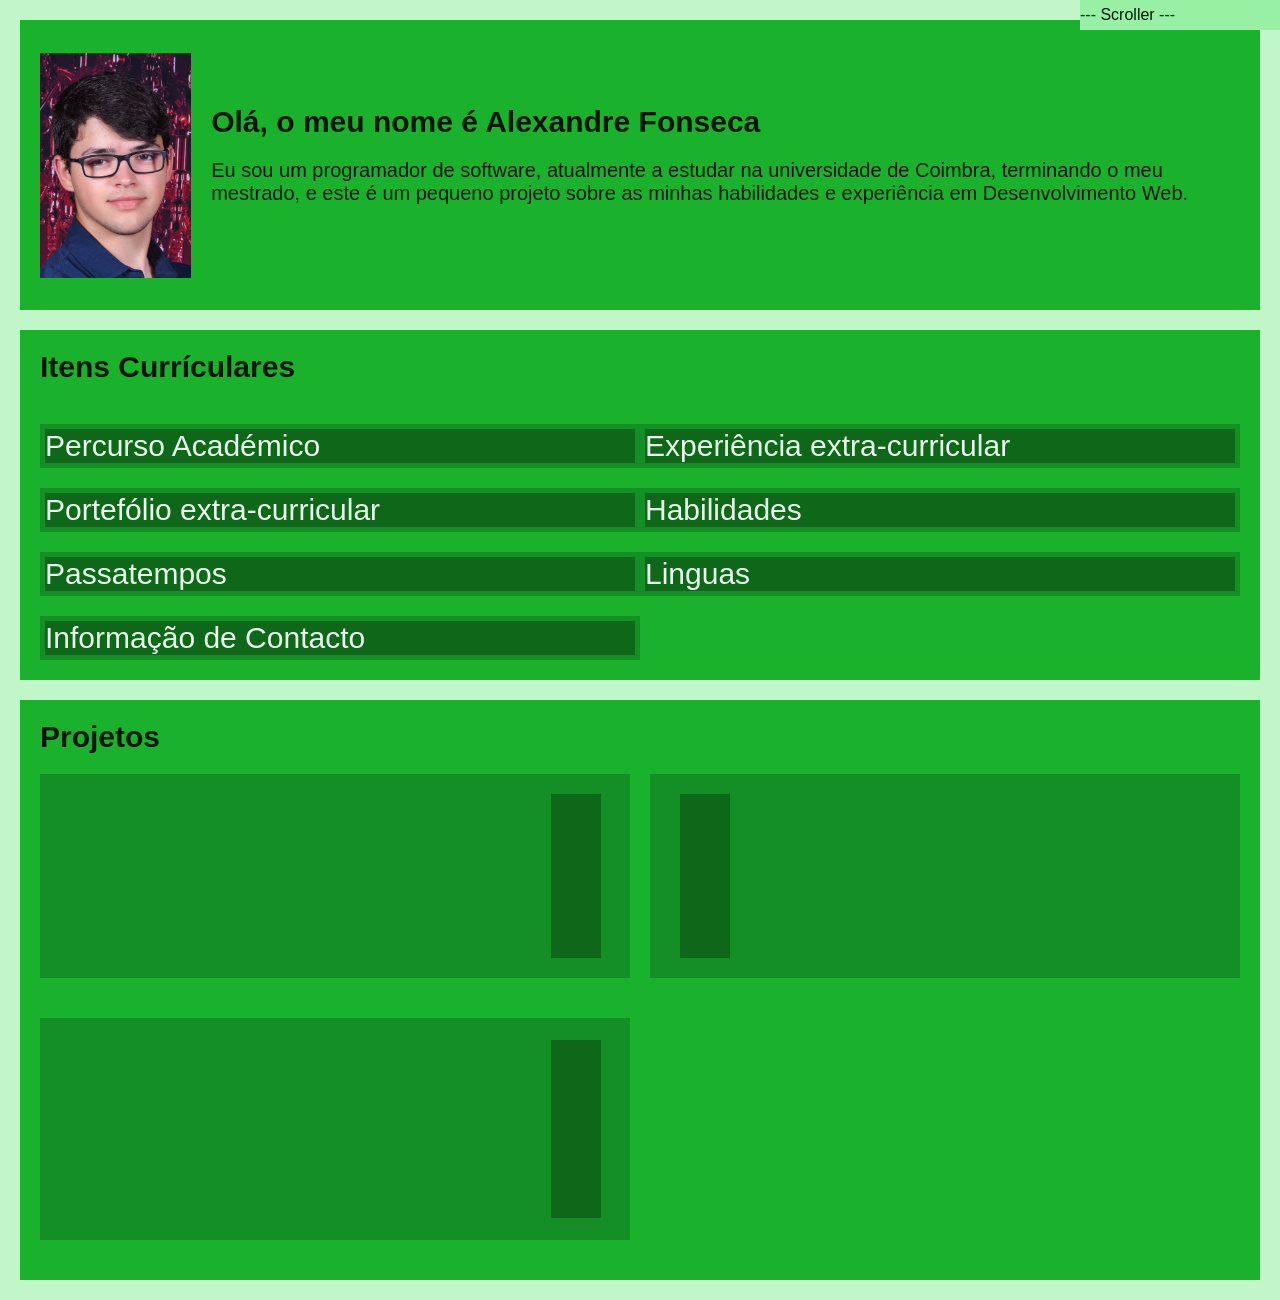
<file: index.html>
<!DOCTYPE html>
<html lang="en">
<head>
	<meta charset="UTF-8">
	<meta name="viewport" content="width=device-width, initial-scale=1.0">
	<title>Portfolio</title>
	<link rel="stylesheet" href="style.css">
</head>
	<body>
		<div class="aidScroller">
			<div class="aidScrollerTopBar" for="aidScrollerCheckbox" >
				<input type="checkbox" id="aidScrollerCheckbox">
				<label for="aidScrollerCheckbox" class="notClicked">--- Scroller ---</label>
			</div>
			<div class="aidScrollerContent">
				<a href="#baseDescriptionContent">-> Descrição básica</a>
				<a href="#curriculumBoardContent">-> Itens Currículares</a>
				<a href="#projectsBoardContent">-> Projetos</a>
			</div>
		</div>

		<div class="baseDescription" id="baseDescriptionContent">
			<img src="images/myFace.webp">
			<div>
				<h1>Olá, o meu nome é Alexandre Fonseca</h1>
				<p>Eu sou um programador de software, atualmente a estudar na universidade de Coimbra, terminando o meu mestrado, e este é um pequeno projeto sobre as minhas habilidades e experiência em Desenvolvimento Web.</p>
			</div>
		</div>

		<div class="curriculumBoard" id="curriculumBoardContent">
			<h1>Itens Currículares</h1>
			<div class="listCurriculum">
				<div class="curriculumItem">
					<input type="checkbox" class="curriculumCheckbox" id="item1">
					<label for="item1" class="notClicked">Percurso Académico</label>
					<div class="curriculumContent" id="content1">
						<p>Primeiro Certificado de segundo nível de ESOL Internacional em Inglês, com um nível C1 em 2021.<br></p>
						<p>Terminei o secundário com média de 15.5 valores em 2022, também em 3 anos.<br></p>
						<p>Licenciatura em Engenharia Informática com média de 15.1 valores em 2025 num prazo de 3 anos.<br></p>
						<p>Atualmente a realizar o curso de mestrado em Engenharia Informática com 60 ECTs realizados com média de 15.0 valores.</p>
					</div>
				</div>
				<div class="curriculumItem">
					<input type="checkbox" class="curriculumCheckbox" id="item2">
					<label for="item2" class="notClicked">Experiência extra-curricular</label>
					<div class="curriculumContent" id="content2">
						<p>Escutismo entre 2017 e 2022.<br></p>
						<p>Serviço às mesas em festas populares.<br></p>
						<p>Voluntariado nas Jornadas Mundiais da Juventude.</p>
					</div>
				</div>
				<div class="curriculumItem">
					<input type="checkbox" class="curriculumCheckbox" id="item3">
					<label for="item3" class="notClicked">Portefólio extra-curricular</label>
					<div class="curriculumContent" id="content3">
						<p>Desenvolvimento continuo de um website de demonstração e requisição de peças de arte de um artista (repositório: https://github.com/odilepa/Art_sponsoring_site).<br></p>
						<p>Desenvolvimento continuo de uma aplicação que cria uma lista de jogos (baseados na loja online Steam) combase num orçamento e desconto (repositorio: https://github.com/odilepa/Steam_Discount_Project_V2).</p>
					</div>
				</div>
				<div class="curriculumItem">
					<input type="checkbox" class="curriculumCheckbox" id="item4">
					<label for="item4" class="notClicked">Habilidades</label>
					<div class="curriculumContent" id="content4">
						<p>Programação em Python, Java, JavaScript e C++.<br></p>
						<p>Desenvolvimento web com HTML, CSS e JavaScript.<br></p>
						<p>Experiencia com PostgreSQL, Django, Kubernetes e Docker.<br></p>
						<p>Alguma experiencia na utilização de LLMs e implementação de MCPs.</p>
					</div>
				</div>
				<div class="curriculumItem">
					<input type="checkbox" class="curriculumCheckbox" id="item5">
					<label for="item5" class="notClicked">Passatempos</label>
					<div class="curriculumContent" id="content5">
						<p>Jogar videojogos.<br></p>
						<p>Ver Youtube.<br></p>
						<p>Dar passeios.</p>
					</div>
				</div>
				<div class="curriculumItem">
					<input type="checkbox" class="curriculumCheckbox" id="item6">
					<label for="item6" class="notClicked">Linguas</label>
					<div class="curriculumContent" id="content6">
						<p>Português (lingua materna).<br></p>
						<p>Inglês.</p>
					</div>
				</div>
				<div class="curriculumItem">
					<input type="checkbox" class="curriculumCheckbox" id="item7">
					<label for="item7" class="notClicked">Informação de Contacto</label>
					<div class="curriculumContent" id="content7">
						<p>Telemóvel: +351 963 657 920.<br></p>
						<p>Email: alexandrefvfonseca.37@gmail.com.<br></p>
						<p>Morada: Rua da floresta, nº331, Casal da Moura, 2410-328, Leiria.</p>
					</div>
				</div>
			</div>
		</div>

		<div class="projectsBoard" id="projectsBoardContent">
			<h1>Projetos</h1>
			<div class="listProjects">
				<div class="projectItem" id="project1">
					<div class="projectDoor">
						<div class="projectHandle"></div>
					</div>
					<div class="projectContent">
						<h2>Steam Discount Project</h2>
						<a href="https://github.com/odilepa/Steam_Discount_Project_V2" target="_blank">* Repositório GitHub *</a>
						<p>Uma applicação que recebe uma lista de jogos da loja Steam e aplica descontos com base num orçamento fornecido pelo utilizador.</p>
					</div>
				</div>
				<div class="projectItem" id="project2">
					<div class="projectDoor">
						<div class="projectHandle"></div>
					</div>
					<div class="projectContent">
						<h2>Art Sponsoring Site</h2>
						<a href="https://github.com/odilepa/Art_sponsoring_site" target="_blank">* Repositório GitHub *</a>
						<p>Desenvolvimento continuo de um website de demonstração e requisição de peças de arte de um artista.</p>
					</div>
				</div>
				<div class="projectItem" id="project3">
					<div class="projectDoor">
						<div class="projectHandle"></div>
					</div>
					<div class="projectContent">
						<h2>Projeto final estágio</h2>
						<p>(Repositório ainda não disponivel)</p>
						<p>Desenvolvimento de um projeto final para o estágio, focado na implementação de uma solução completa para um problema real.<br>Link repositório: (Por criar).</p>
					</div>
				</div>
			</div>
			
		</div>

	</body>
</html>
</file>
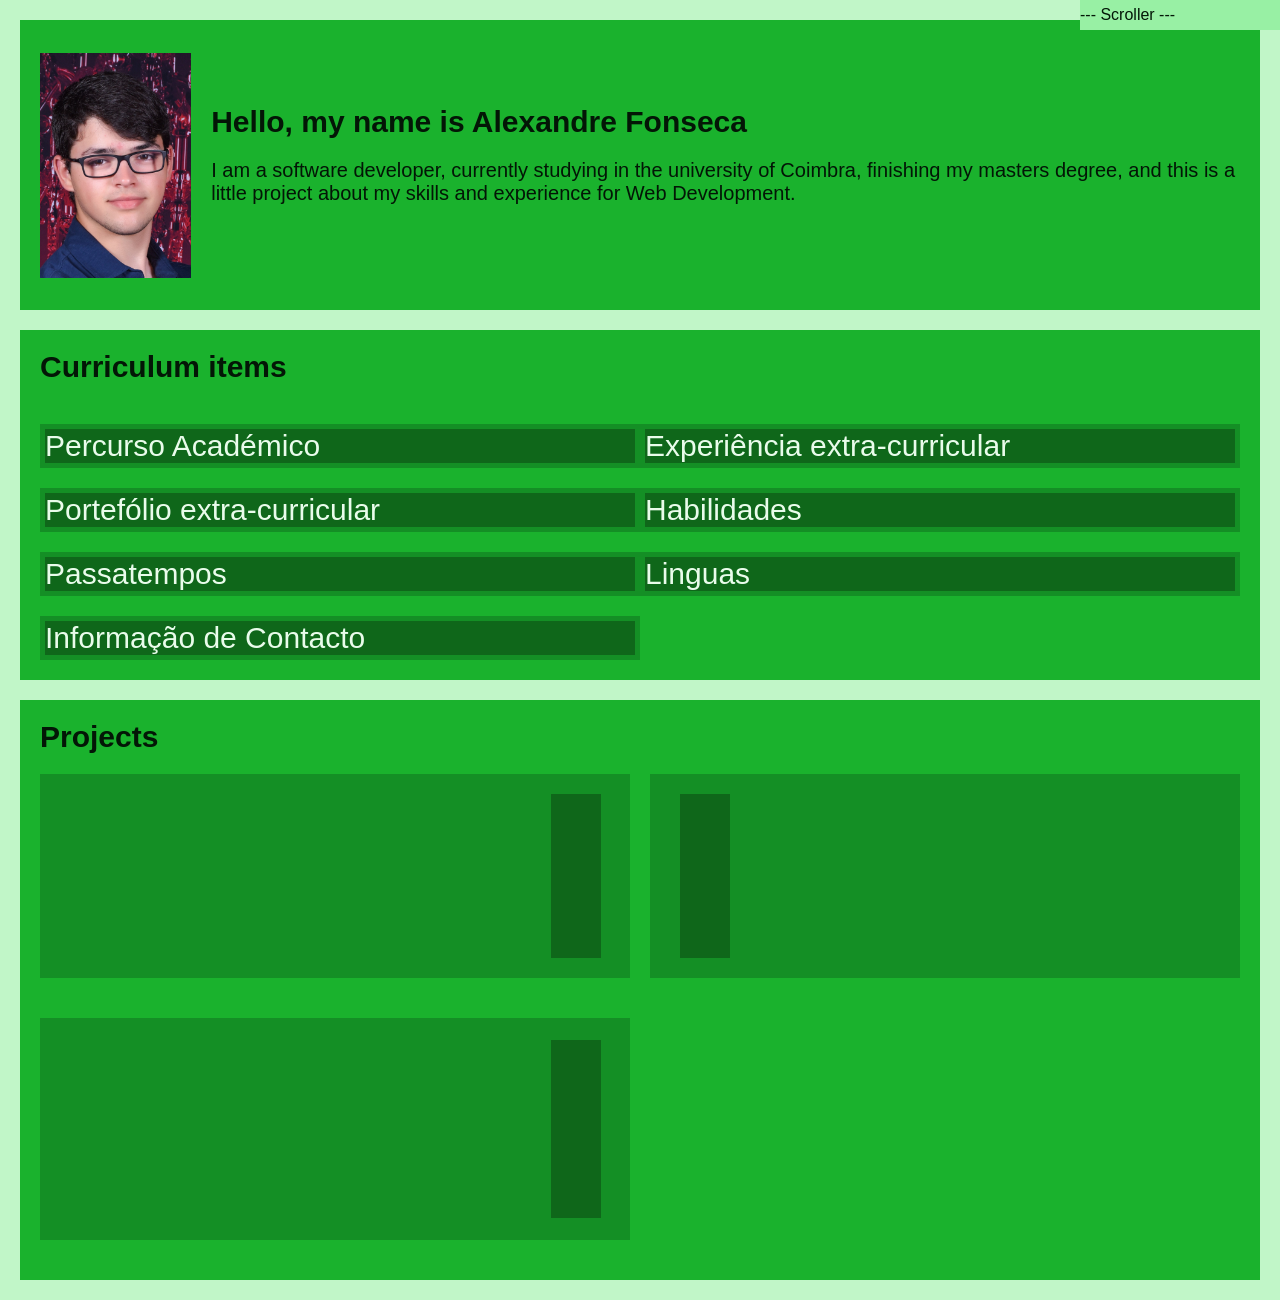
<file: portfolio.html>
<!DOCTYPE html>
<html lang="en">
<head>
	<meta charset="UTF-8">
	<meta name="viewport" content="width=device-width, initial-scale=1.0">
	<title>Portfolio</title>
	<link rel="stylesheet" href="portfolio.css">
</head>
	<body>
		<div class="aidScroller">
			<div class="aidScrollerTopBar" for="aidScrollerCheckbox" >
				<input type="checkbox" id="aidScrollerCheckbox">
				<label for="aidScrollerCheckbox" class="notClicked">--- Scroller ---</label>
			</div>
			<div class="aidScrollerContent">
				<a href="#baseDescriptionContent">-> Descrição básica</a>
				<a href="#curriculumBoardContent">-> Itens Currículares</a>
				<a href="#projectsBoardContent">-> Projetos</a>
			</div>
		</div>

		<div class="baseDescription" id="baseDescriptionContent">
			<img src="images/myFace.webp">
			<div>
				<h1>Hello, my name is Alexandre Fonseca</h1>
				<p>I am a software developer, currently studying in the university of Coimbra, finishing my masters degree, and this is a little project about my skills and experience for Web Development.</p>
			</div>
		</div>

		<div class="curriculumBoard" id="curriculumBoardContent">
			<h1>Curriculum items</h1>
			<div class="listCurriculum">
				<div class="curriculumItem">
					<input type="checkbox" class="curriculumCheckbox" id="item1">
					<label for="item1" class="notClicked">Percurso Académico</label>
					<div class="curriculumContent" id="content1">
						<p>Primeiro Certificado de segundo nível de ESOL Internacional em Inglês, com um nível C1 em 2021.<br></p>
						<p>Terminei o secundário com média de 15.5 valores em 2022, também em 3 anos.<br></p>
						<p>Licenciatura em Engenharia Informática com média de 15.1 valores em 2025 num prazo de 3 anos.<br></p>
						<p>Atualmente a realizar o curso de mestrado em Engenharia Informática com 60 ECTs realizados com média de 15.0 valores.</p>
					</div>
				</div>
				<div class="curriculumItem">
					<input type="checkbox" class="curriculumCheckbox" id="item2">
					<label for="item2" class="notClicked">Experiência extra-curricular</label>
					<div class="curriculumContent" id="content2">
						<p>Escutismo entre 2017 e 2022.<br></p>
						<p>Serviço às mesas em festas populares.<br></p>
						<p>Voluntariado nas Jornadas Mundiais da Juventude.</p>
					</div>
				</div>
				<div class="curriculumItem">
					<input type="checkbox" class="curriculumCheckbox" id="item3">
					<label for="item3" class="notClicked">Portefólio extra-curricular</label>
					<div class="curriculumContent" id="content3">
						<p>Desenvolvimento continuo de um website de demonstração e requisição de peças de arte de um artista (repositório: https://github.com/odilepa/Art_sponsoring_site).<br></p>
						<p>Desenvolvimento continuo de uma aplicação que cria uma lista de jogos (baseados na loja online Steam) combase num orçamento e desconto (repositorio: https://github.com/odilepa/Steam_Discount_Project_V2).</p>
					</div>
				</div>
				<div class="curriculumItem">
					<input type="checkbox" class="curriculumCheckbox" id="item4">
					<label for="item4" class="notClicked">Habilidades</label>
					<div class="curriculumContent" id="content4">
						<p>Programação em Python, Java, JavaScript e C++.<br></p>
						<p>Desenvolvimento web com HTML, CSS e JavaScript.<br></p>
						<p>Experiencia com PostgreSQL, Django, Kubernetes e Docker.<br></p>
						<p>Alguma experiencia na utilização de LLMs e implementação de MCPs.</p>
					</div>
				</div>
				<div class="curriculumItem">
					<input type="checkbox" class="curriculumCheckbox" id="item5">
					<label for="item5" class="notClicked">Passatempos</label>
					<div class="curriculumContent" id="content5">
						<p>Jogar videojogos.<br></p>
						<p>Ver Youtube.<br></p>
						<p>Dar passeios.</p>
					</div>
				</div>
				<div class="curriculumItem">
					<input type="checkbox" class="curriculumCheckbox" id="item6">
					<label for="item6" class="notClicked">Linguas</label>
					<div class="curriculumContent" id="content6">
						<p>Português (lingua materna).<br></p>
						<p>Inglês.</p>
					</div>
				</div>
				<div class="curriculumItem">
					<input type="checkbox" class="curriculumCheckbox" id="item7">
					<label for="item7" class="notClicked">Informação de Contacto</label>
					<div class="curriculumContent" id="content7">
						<p>Telemóvel: +351 963 657 920.<br></p>
						<p>Email: alexandrefvfonseca.37@gmail.com.<br></p>
						<p>Morada: Rua da floresta, nº331, Casal da Moura, 2410-328, Leiria.</p>
					</div>
				</div>
			</div>
		</div>

		<div class="projectsBoard" id="projectsBoardContent">
			<h1>Projects</h1>
			<div class="listProjects">
				<div class="projectItem" id="project1">
					<div class="projectDoor">
						<div class="projectHandle"></div>
					</div>
					<div class="projectContent">
						<h2>Steam Discount Project</h2>
						<a href="https://github.com/odilepa/Steam_Discount_Project_V2" target="_blank">* Repositório GitHub *</a>
						<p>Uma applicação que recebe uma lista de jogos da loja Steam e aplica descontos com base num orçamento fornecido pelo utilizador.</p>
					</div>
				</div>
				<div class="projectItem" id="project2">
					<div class="projectDoor">
						<div class="projectHandle"></div>
					</div>
					<div class="projectContent">
						<h2>Art Sponsoring Site</h2>
						<a href="https://github.com/odilepa/Art_sponsoring_site" target="_blank">* Repositório GitHub *</a>
						<p>Desenvolvimento continuo de um website de demonstração e requisição de peças de arte de um artista.</p>
					</div>
				</div>
				<div class="projectItem" id="project3">
					<div class="projectDoor">
						<div class="projectHandle"></div>
					</div>
					<div class="projectContent">
						<h2>Projeto final estágio</h2>
						<p>(Repositório ainda não disponivel)</p>
						<p>Desenvolvimento de um projeto final para o estágio, focado na implementação de uma solução completa para um problema real.<br>Link repositório: (Por criar).</p>
					</div>
				</div>
			</div>
			
		</div>

	</body>
</html>
</file>
<file: style.css>
body {
    background-color: #C1F6C8;
    margin: 10px;
    padding: 10px;
    font-family: Arial, sans-serif;
    --general-div-color: #1AB22D;
    --general-itembox-color: #48E55D;
    --general-protection-color: #148F25;
    --general-handle-color: #0F671A;
    --general-font-color: #031606;
    --clearer-font-color: #E9FCEB;
}

h1{
    font-size: 30px;
    color: var(--general-font-color);
    margin-top: 0px;
}

/* Aid Scroller */

.aidScroller {
    background-color: #70EB81;
    display: flex;
    flex-direction: column;
    align-items: center;
    justify-content: left;
    position: fixed;
    top: 0px;
    right: 0px;
    height: auto;
    width: 200px;
    z-index: 1000;
}

.aidScrollerTopBar {
    background-color: #98F0A4;
    display: flex;
    align-items: center;
    justify-content: center;
    height: 30px;
    width: 100%;
}

.aidScrollerTopBar:hover {
    background-color: #70EB81;
    border: var(--general-itembox-color) 5px solid;
    cursor: pointer;
}

.aidScrollerTopBar input {
    display: none;
}

.aidScrollerTopBar label {
    color: var(--general-font-color);
    cursor: pointer;
    width: 100%;
}

.notClicked {
    display: flex;
}

.aidScrollerContent {
    display: none;
    flex-direction: column;
	text-align: left;
	justify-content: flex-start;
    width: 100%;
    gap: 10px;
}

.aidScrollerTopBar:has(#aidScrollerCheckbox:checked) ~ .aidScrollerContent {
    display: flex;
}

.aidScrollerContent a {
    color: var(--general-font-color);
    cursor: pointer;
    text-decoration: none;
    width: 100%;
}

.aidScrollerContent a:hover {
    text-decoration: underline;
    border: #98F0A4 5px solid;
}

/* Base Description */

.baseDescription {
    background-color: var(--general-div-color);
    display: flex;
    align-items: center;
    justify-content: left;
    height: 250px;
    width: auto;
    gap: 20px;
    padding: 20px;
    /* --general-font-color: #ececec; */
}

.baseDescription img {
    height: 90%;
    width: auto;
}

.baseDescription h1{
    font-size: 30px;
    color: var(--general-font-color);
}

.baseDescription p{
    font-size: 20px;
    color: var(--general-font-color);
}

/* Curriculum items */

.curriculumBoard {
    background-color: var(--general-div-color);
    display: flex;
    align-items: left;
    flex-direction: column;
    gap: 20px;
    padding: 20px;
    margin-top: 20px;
}

.curriculumBoard h1{
    margin-bottom: 0px;
}

.listCurriculum{
    display: grid;
    grid-template-columns: 1fr 1fr;
}

.curriculumBoard .listCurriculum .curriculumItem {
    display: flex;
    align-items: left;
    gap: 10px;
    margin-top: 20px;
    flex-direction: column;
	text-align: left;
    justify-content: flex-start;
}

.curriculumBoard .listCurriculum:nth-child(1) {
    display: flex;
    align-items: left;
    gap: 10px;
    margin-top: 0;
    flex-direction: column;
	text-align: left;
    justify-content: flex-start;
}

.curriculumBoard input {
    display: none;
}

.curriculumItem label {
    font-size: 30px;
    color: var(--clearer-font-color);
    background-color: #0F671A;
    cursor: pointer;
    border: var(--general-protection-color) 5px solid;
}

.curriculumItem label:hover {
    color: var(--clearer-font-color);
    background-color: #093E10;
}

.curriculumItem p{
    font-size: 20px;
    color: var(--general-font-color);
    margin: 20px;
}

.curriculumBoard .curriculumItem .curriculumContent {
    background-color: var(--general-itembox-color);
    display: none;
    flex-direction: column;
	text-align: left;
	justify-content: flex-start;
    border: var(--general-protection-color) 5px solid;
}

.curriculumBoard .curriculumItem #content1 {
    margin-top: 0px;
}

.curriculumCheckbox:checked ~ .curriculumContent {
    display: flex;
}

/* Project Showcase */

.projectsBoard {
    background-color: var(--general-div-color);
    display: flex;
    align-items: left;
    flex-direction: column;
    padding: 20px;
    margin-top: 20px;
    --general-animation-moment: 1s;
}

.listProjects {
    display: grid;
    grid-template-columns: 1fr 1fr;
    gap: 20px;
}

.projectItem {
    display: flex;
    align-items: left;
    flex-direction: column;
    margin-bottom: 20px;
    position: relative;
    --animation-moment: 2s;
}

.projectContent {
    background-color: var(--general-itembox-color);
    width: calc(100% - 50px);
    height: 100%;
    padding: 20px;
    border: var(--general-protection-color) 5px solid;
    z-index: 1;
}

.projectItem:nth-child(odd) .projectContent {
    text-align: right;
}

.projectDoor {
    background-color: var(--general-protection-color);
    height: 100%;
    width: 100%;
    display: flex;
    align-items: center;
    position: absolute;
    z-index: 2;
    animation: none;
    animation-fill-mode: forwards;
}

.projectHandle {
    background-color: var(--general-handle-color);
    height: 80%;
    width: 50px;
    position: relative;
    left: 5%
}

.projectItem:nth-child(odd) .projectHandle {
    left: calc(95% - 50px);
}

.projectItem:hover .projectDoor{
    animation: slideDoor var(--general-animation-moment) forwards;
}

.projectItem:nth-child(odd):hover .projectDoor {
    animation: slideDoorInverse var(--general-animation-moment) forwards;
}

@keyframes slideDoor {
    0% {
        left: 0%;
    }
    100% {
        left: 100%;
        opacity: 0;
    }
}

@keyframes slideDoorInverse {
    0% {
        right: 0%;
    }
    100% {
        right: 100%;
        opacity: 0;
    }
}

/* Change of Screen size */
@media screen and (max-width: 1000px) {
    .baseDescription{
        height: 300px;
    }

    .listCurriculum {
        display:flex;
        flex-direction: column;
    }

    .listProjects {
        display:flex;
        flex-direction: column;
    }
}
</file>
<file: portfolio.css>
body {
    background-color: #C1F6C8;
    margin: 10px;
    padding: 10px;
    font-family: Arial, sans-serif;
    --general-div-color: #1AB22D;
    --general-itembox-color: #48E55D;
    --general-protection-color: #148F25;
    --general-handle-color: #0F671A;
    --general-font-color: #031606;
    --clearer-font-color: #E9FCEB;
}

h1{
    font-size: 30px;
    color: var(--general-font-color);
    margin-top: 0px;
}

/* Aid Scroller */

.aidScroller {
    background-color: #70EB81;
    display: flex;
    flex-direction: column;
    align-items: center;
    justify-content: left;
    position: fixed;
    top: 0px;
    right: 0px;
    height: auto;
    width: 200px;
    z-index: 1000;
}

.aidScrollerTopBar {
    background-color: #98F0A4;
    display: flex;
    align-items: center;
    justify-content: center;
    height: 30px;
    width: 100%;
}

.aidScrollerTopBar:hover {
    background-color: #70EB81;
    border: var(--general-itembox-color) 5px solid;
    cursor: pointer;
}

.aidScrollerTopBar input {
    display: none;
}

.aidScrollerTopBar label {
    color: var(--general-font-color);
    cursor: pointer;
    width: 100%;
}

.notClicked {
    display: flex;
}

.aidScrollerContent {
    display: none;
    flex-direction: column;
	text-align: left;
	justify-content: flex-start;
    width: 100%;
    gap: 10px;
}

.aidScrollerTopBar:has(#aidScrollerCheckbox:checked) ~ .aidScrollerContent {
    display: flex;
}

.aidScrollerContent a {
    color: var(--general-font-color);
    cursor: pointer;
    text-decoration: none;
    width: 100%;
}

.aidScrollerContent a:hover {
    text-decoration: underline;
    border: #98F0A4 5px solid;
}

/* Base Description */

.baseDescription {
    background-color: var(--general-div-color);
    display: flex;
    align-items: center;
    justify-content: left;
    height: 250px;
    width: auto;
    gap: 20px;
    padding: 20px;
    /* --general-font-color: #ececec; */
}

.baseDescription img {
    height: 90%;
    width: auto;
}

.baseDescription h1{
    font-size: 30px;
    color: var(--general-font-color);
}

.baseDescription p{
    font-size: 20px;
    color: var(--general-font-color);
}

/* Curriculum items */

.curriculumBoard {
    background-color: var(--general-div-color);
    display: flex;
    align-items: left;
    flex-direction: column;
    gap: 20px;
    padding: 20px;
    margin-top: 20px;
}

.curriculumBoard h1{
    margin-bottom: 0px;
}

.listCurriculum{
    display: grid;
    grid-template-columns: 1fr 1fr;
}

.curriculumBoard .listCurriculum .curriculumItem {
    display: flex;
    align-items: left;
    gap: 10px;
    margin-top: 20px;
    flex-direction: column;
	text-align: left;
    justify-content: flex-start;
}

.curriculumBoard .listCurriculum:nth-child(1) {
    display: flex;
    align-items: left;
    gap: 10px;
    margin-top: 0;
    flex-direction: column;
	text-align: left;
    justify-content: flex-start;
}

.curriculumBoard input {
    display: none;
}

.curriculumItem label {
    font-size: 30px;
    color: var(--clearer-font-color);
    background-color: #0F671A;
    cursor: pointer;
    border: var(--general-protection-color) 5px solid;
}

.curriculumItem label:hover {
    color: var(--clearer-font-color);
    background-color: #093E10;
}

.curriculumItem p{
    font-size: 20px;
    color: var(--general-font-color);
    margin: 20px;
}

.curriculumBoard .curriculumItem .curriculumContent {
    background-color: var(--general-itembox-color);
    display: none;
    flex-direction: column;
	text-align: left;
	justify-content: flex-start;
    border: var(--general-protection-color) 5px solid;
}

.curriculumBoard .curriculumItem #content1 {
    margin-top: 0px;
}

.curriculumCheckbox:checked ~ .curriculumContent {
    display: flex;
}

/* Project Showcase */

.projectsBoard {
    background-color: var(--general-div-color);
    display: flex;
    align-items: left;
    flex-direction: column;
    padding: 20px;
    margin-top: 20px;
    --general-animation-moment: 1s;
}

.listProjects {
    display: grid;
    grid-template-columns: 1fr 1fr;
    gap: 20px;
}

.projectItem {
    display: flex;
    align-items: left;
    flex-direction: column;
    margin-bottom: 20px;
    position: relative;
    --animation-moment: 2s;
}

.projectContent {
    background-color: var(--general-itembox-color);
    width: calc(100% - 50px);
    height: 100%;
    padding: 20px;
    border: var(--general-protection-color) 5px solid;
    z-index: 1;
}

.projectItem:nth-child(odd) .projectContent {
    text-align: right;
}

.projectDoor {
    background-color: var(--general-protection-color);
    height: 100%;
    width: 100%;
    display: flex;
    align-items: center;
    position: absolute;
    z-index: 2;
    animation: none;
    animation-fill-mode: forwards;
}

.projectHandle {
    background-color: var(--general-handle-color);
    height: 80%;
    width: 50px;
    position: relative;
    left: 5%
}

.projectItem:nth-child(odd) .projectHandle {
    left: calc(95% - 50px);
}

.projectItem:hover .projectDoor{
    animation: slideDoor var(--general-animation-moment) forwards;
}

.projectItem:nth-child(odd):hover .projectDoor {
    animation: slideDoorInverse var(--general-animation-moment) forwards;
}

@keyframes slideDoor {
    0% {
        left: 0%;
    }
    100% {
        left: 100%;
        opacity: 0;
    }
}

@keyframes slideDoorInverse {
    0% {
        right: 0%;
    }
    100% {
        right: 100%;
        opacity: 0;
    }
}

/* Change of Screen size */
@media screen and (max-width: 1000px) {
    .baseDescription{
        height: 300px;
    }

    .listCurriculum {
        display:flex;
        flex-direction: column;
    }

    .listProjects {
        display:flex;
        flex-direction: column;
    }
}
</file>
